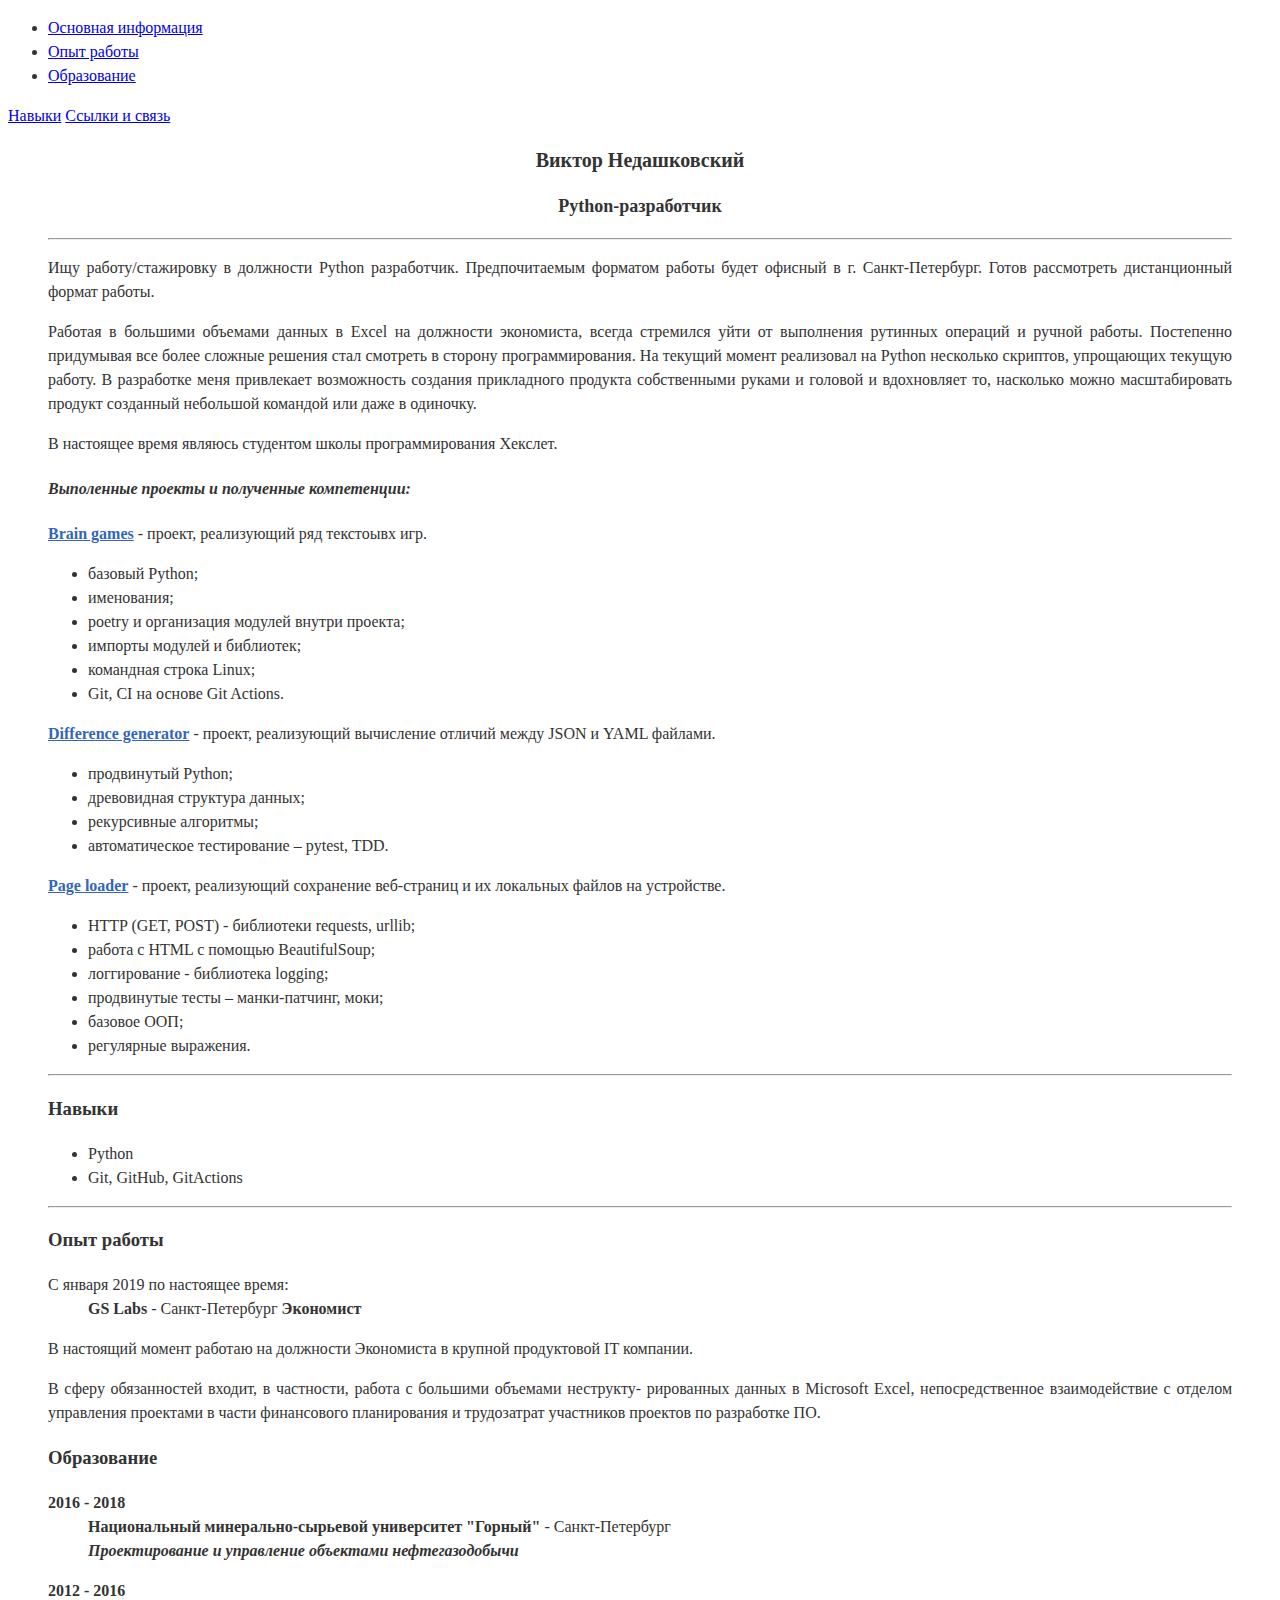
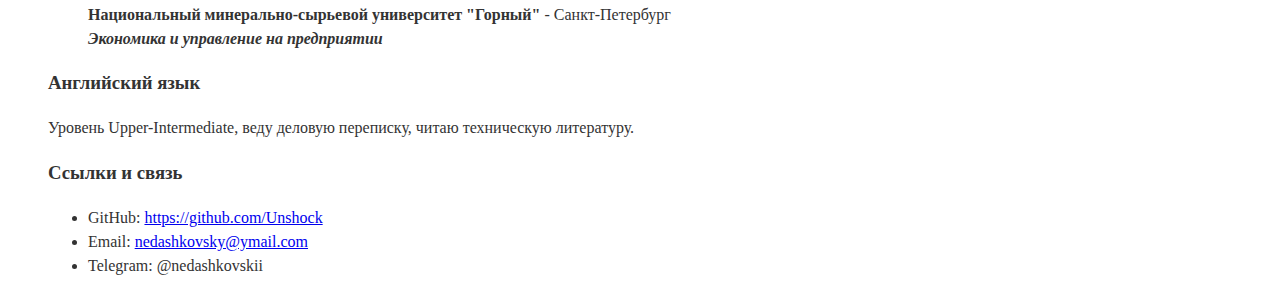
<file: index2.html>
<!DOCTYPE html>
<html lang="ru">
  <head>
    <meta charset="UTF-8">
    <title>&#128126; Резюме Виктора - Python-разработчика</title>
    <link rel="stylesheet" href="style2.css">
  </head>	
  <body class="font-style">
	<header>
	  <nav id="menu">
	    <!-- Меню -->
	    <ul>
	      <li><a href="#Основная информация">Основная информация</a></li>
	      <li><a href="#Опыт работы">Опыт работы</a></li>
	      <li><a href="#Образование">Образование</a></li>
	    </ul>
	  </nav>
	</header>

	<aside>
	  <div>
	    <a href="#Навыки">Навыки</a>
	    <a href="#Ссылки и связь">Ссылки и связь</a>
	  </div>
	</aside>

	<main class="content">
	  <h2 class="main-title">Виктор Недашковский</h2>
	  <h3 class="semi-main-title">Python-разработчик</h3>
		<hr>
	  <p id="Основная информация">
	    Ищу работу/стажировку в должности Python разработчик. Предпочитаемым форматом
	    работы будет офисный в г. Санкт-Петербург. Готов рассмотреть дистанционный формат
	    работы.
	  </p>
	  <p>
	    Работая в большими объемами данных в Excel на должности экономиста, всегда стремился
	    уйти от выполнения рутинных операций и ручной работы. Постепенно придумывая все более
	    сложные решения стал смотреть в сторону программирования. На текущий момент
	    реализовал на Python несколько скриптов, упрощающих текущую работу. В разработке меня
	    привлекает возможность создания прикладного продукта собственными руками и головой и
	    вдохновляет то, насколько можно масштабировать продукт созданный небольшой командой
	    или даже в одиночку.
	  </p>
	  <p>
	    В настоящее время являюсь студентом школы программирования Хекслет.
	  </p>

	  <section>
	    <h4><i>Выполенные проекты и полученные компетенции:</i></h4>

	    <article>
	      <p><a href="https://github.com/Unshock/python-project-lvl1" class="project-name">Brain games</a> - проект, реализующий ряд текстоывх игр.</p>
	      <ul>
	      	<li>базовый Python;</li>
	      	<li>именования;</li>
	      	<li>poetry и организация модулей внутри проекта;</li>
	      	<li>импорты модулей и библиотек;</li>
	      	<li>командная строка Linux;</li>
	      	<li>Git, CI на основе Git Actions.</li>	
	      </ul>
	    </article>

	    <article>
	      <p><a href="https://github.com/Unshock/python-project-lvl2" class="project-name">Difference generator</a> - проект, реализующий вычисление отличий между JSON и YAML файлами.</p>
	      <ul>
	      	<li>продвинутый Python;</li>
	      	<li>древовидная структура данных;</li>
	      	<li>рекурсивные алгоритмы;</li>
	      	<li>автоматическое тестирование – pytest, TDD.</li>	
	      </ul>
	    </article>

	    <article>
	      <p><a href="https://github.com/Unshock/python-project-lvl3" class="project-name">Page loader</a> - проект, реализующий сохранение веб-страниц и их локальных файлов на устройстве.</p>
	      <ul>
	      	<li>HTTP (GET, POST) - библиотеки requests, urllib;</li>
	      	<li>работа с HTML с помощью BeautifulSoup;</li>
	      	<li>логгирование - библиотека logging;</li>
	      	<li>продвинутые тесты – манки-патчинг, моки;</li>
	      	<li>базовое ООП;</li>
	      	<li>регулярные выражения.</li>
	      </ul>
	    </article>
	  </section>
	  <section>
		  <hr>
	    <h3 id="Навыки"><b>Навыки</b></h3>
		<ul>
	      		<li>Python</li>
	      		<li>Git, GitHub, GitActions</li>
	      	</ul>
	  </section>
	  <section>
		  <hr>
	    <h3 id="Опыт работы"><b>Опыт работы</b></h3>
		<dl>
	      		<dt>С января 2019 по настоящее время:</dt>
	      		<dd><b>GS Labs</b> - Санкт-Петербург <b>Экономист</b></dd>
	      	</dl>
	      	<p>
	    		В настоящий момент работаю на должности Экономиста в крупной продуктовой IT
			компании.
	  	</p>
	  	<p>
	    		В сферу обязанностей входит, в частности, работа с большими объемами неструкту-
			рированных данных в Microsoft Excel, непосредственное взаимодействие с отделом
			управления проектами в части финансового планирования и трудозатрат участников
			проектов по разработке ПО.
	  	</p>
	  </section>
	  <section>
	    <h3 id="Образование"><b>Образование</b></h3>
		<dl>
	      		<dt><b>2016 - 2018</b></dt>
	      		<dd><b>Национальный минерально-сырьевой университет "Горный"</b> - Санкт-Петербург</dd>
	      		
	      <dd><b><i>Проектирование и управление объектами нефтегазодобычи</i></b></dd>
	      	</dl>
	      	<dl>
	      		<dt><b>2012 - 2016</b></dt>
	      		<dd><b>Национальный минерально-сырьевой университет "Горный"</b> - Санкт-Петербург</dd>
	      		
		  <dd><b><i>Экономика и управление на предприятии</i></b></dd>
	      	</dl>
	  </section>
	    <section>
	    <h3 id="Английский язык"><b>Английский язык</b></h3>
		<p>
	    		Уровень Upper-Intermediate, веду деловую переписку, читаю техническую литературу.
	  	</p>
	  </section>
	  </section>
	    <section>
	    <h3 id="Ссылки и связь"><b>Ссылки и связь</b></h3>
		<ul>
	      <li>GitHub: <a href="https://github.com/Unshock">https://github.com/Unshock</a></li>
	      <li>Email: <a href="nedashkovsky@ymail.com">nedashkovsky@ymail.com</a></li>
	      <li>Telegram: @nedashkovskii</li>	
		</ul>
	  </section>
	</main>
  </body>
</html>
</file>
<file: style2.css>
.main-title {
	color: #333333;
	font-size: 20px;
	text-align: center;
	font-weight: bold;
	}


.semi-main-title {
	color: #333333;
	font-size: 18px;
	text-align: center;
	font-weight: bold;
	}

	
.content {
	background-color: white;
	margin: 5px 40px;
	}

p {
	color: #333333;
	font-family: serif;
	font-size: 16px;
	line-height: 1.5;
	text-align: justify;
	}

.font-style {
	color: #333333;
	font-family: serif;
	line-height: 1.5;
	text-align: justify;
	}

.project-name {
  	font-weight: bold;
	color: #3366BB;
	font-size: 16px;
}

.text-dark {
  color: #333333;
}
</file>
